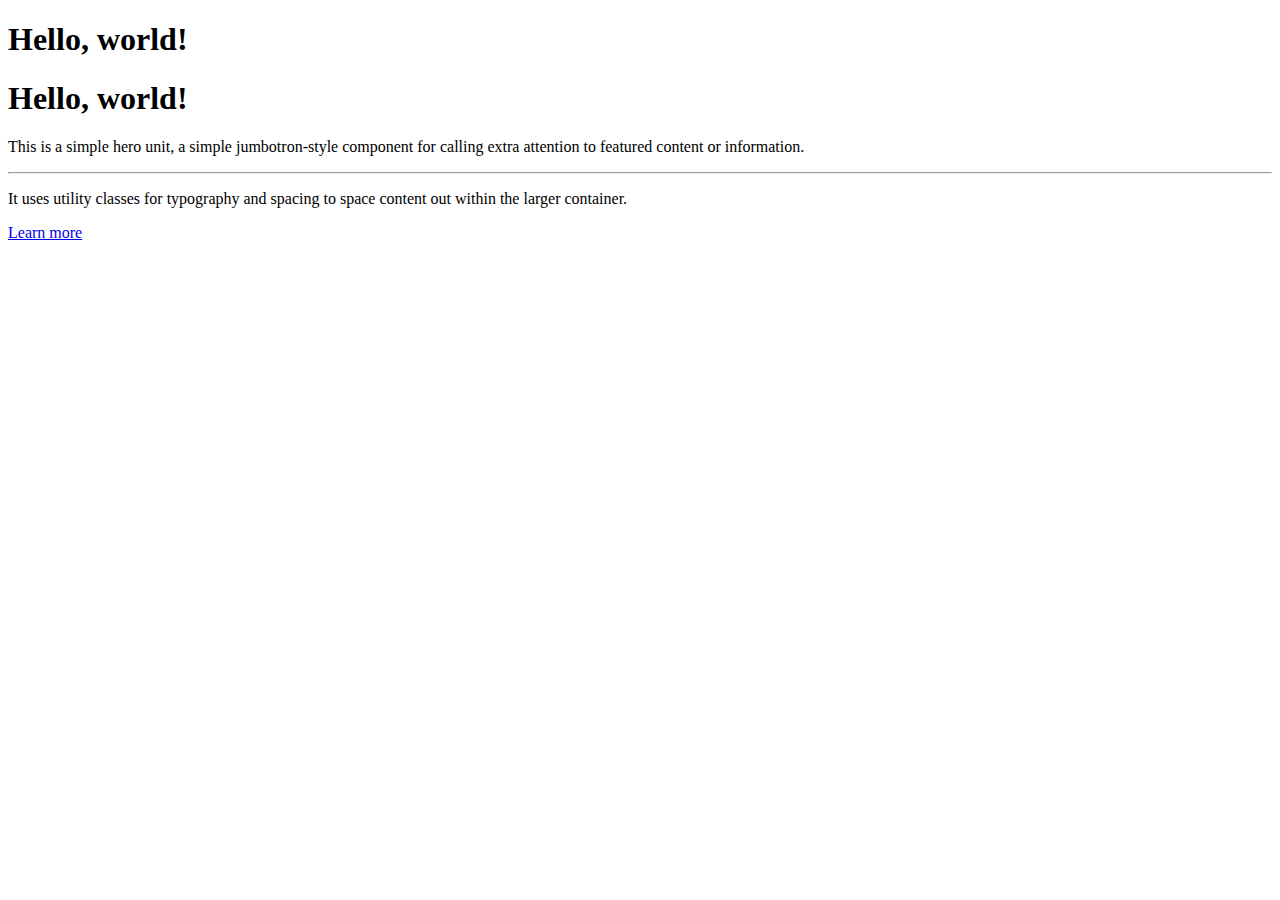
<file: ejemplo1/index.html>
<!doctype html>
<html lang="en">
  <head>
    <title>Hello, world!</title>
    <!-- Required meta tags -->
    <meta charset="utf-8">
    <meta name="viewport" content="width=device-width, initial-scale=1, shrink-to-fit=no">

    <!-- Bootstrap CSS -->
    <link rel="stylesheet" href="https://maxcdn.bootstrapcdn.com/bootstrap/4.0.0-beta.2/css/bootstrap.min.css" integrity="sha384-PsH8R72JQ3SOdhVi3uxftmaW6Vc51MKb0q5P2rRUpPvrszuE4W1povHYgTpBfshb" crossorigin="anonymous">
  </head>
  <body>
    <h1>Hello, world!</h1>

    <div class="jumbotron">
  <h1 class="display-3">Hello, world!</h1>
  <p class="lead">This is a simple hero unit, a simple jumbotron-style component for calling extra attention to featured content or information.</p>
  <hr class="my-4">
  <p>It uses utility classes for typography and spacing to space content out within the larger container.</p>
  <p class="lead">
    <a class="btn btn-primary btn-lg" href="#" role="button">Learn more</a>
  </p>
</div>

    <!-- Optional JavaScript -->
    <!-- jQuery first, then Popper.js, then Bootstrap JS -->
    <script src="https://code.jquery.com/jquery-3.2.1.slim.min.js" integrity="sha384-KJ3o2DKtIkvYIK3UENzmM7KCkRr/rE9/Qpg6aAZGJwFDMVNA/GpGFF93hXpG5KkN" crossorigin="anonymous"></script>
    <script src="https://cdnjs.cloudflare.com/ajax/libs/popper.js/1.12.3/umd/popper.min.js" integrity="sha384-vFJXuSJphROIrBnz7yo7oB41mKfc8JzQZiCq4NCceLEaO4IHwicKwpJf9c9IpFgh" crossorigin="anonymous"></script>
    <script src="https://maxcdn.bootstrapcdn.com/bootstrap/4.0.0-beta.2/js/bootstrap.min.js" integrity="sha384-alpBpkh1PFOepccYVYDB4do5UnbKysX5WZXm3XxPqe5iKTfUKjNkCk9SaVuEZflJ" crossorigin="anonymous"></script>
  </body>
</html>
</file>
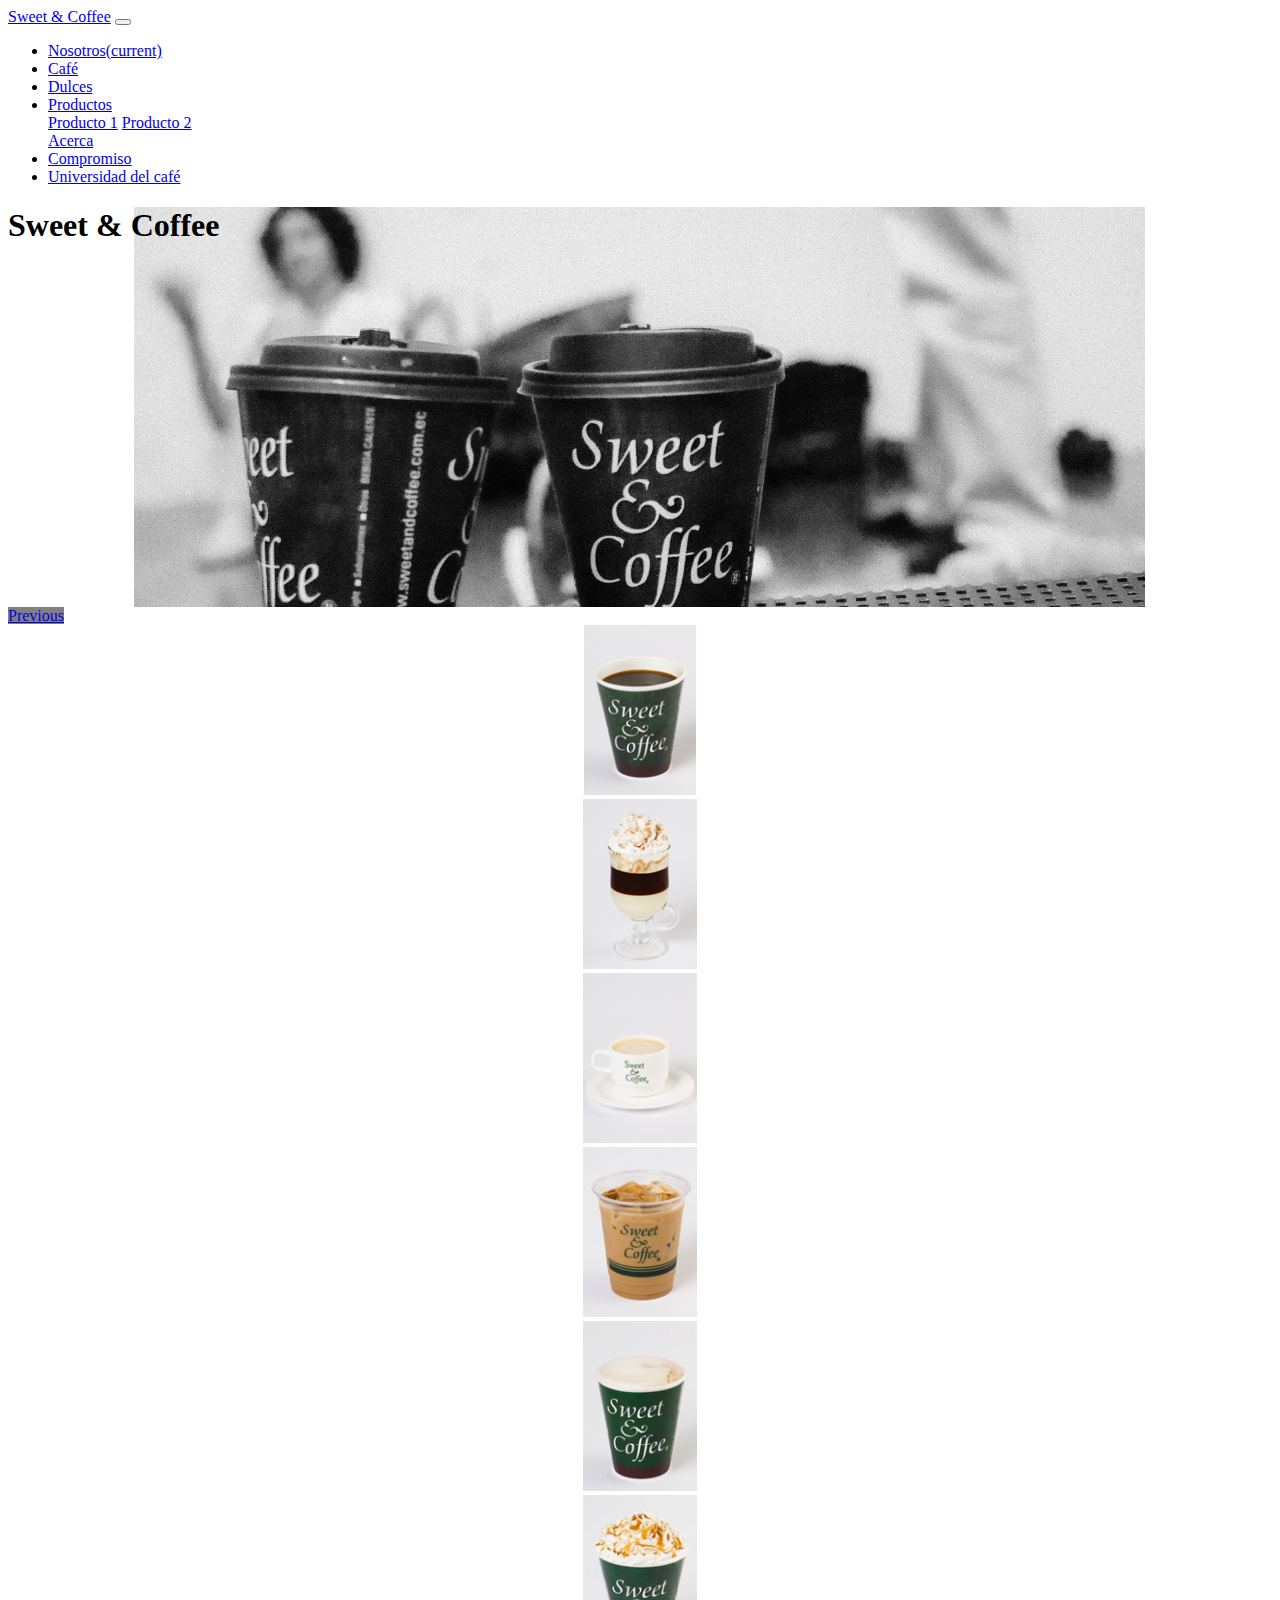
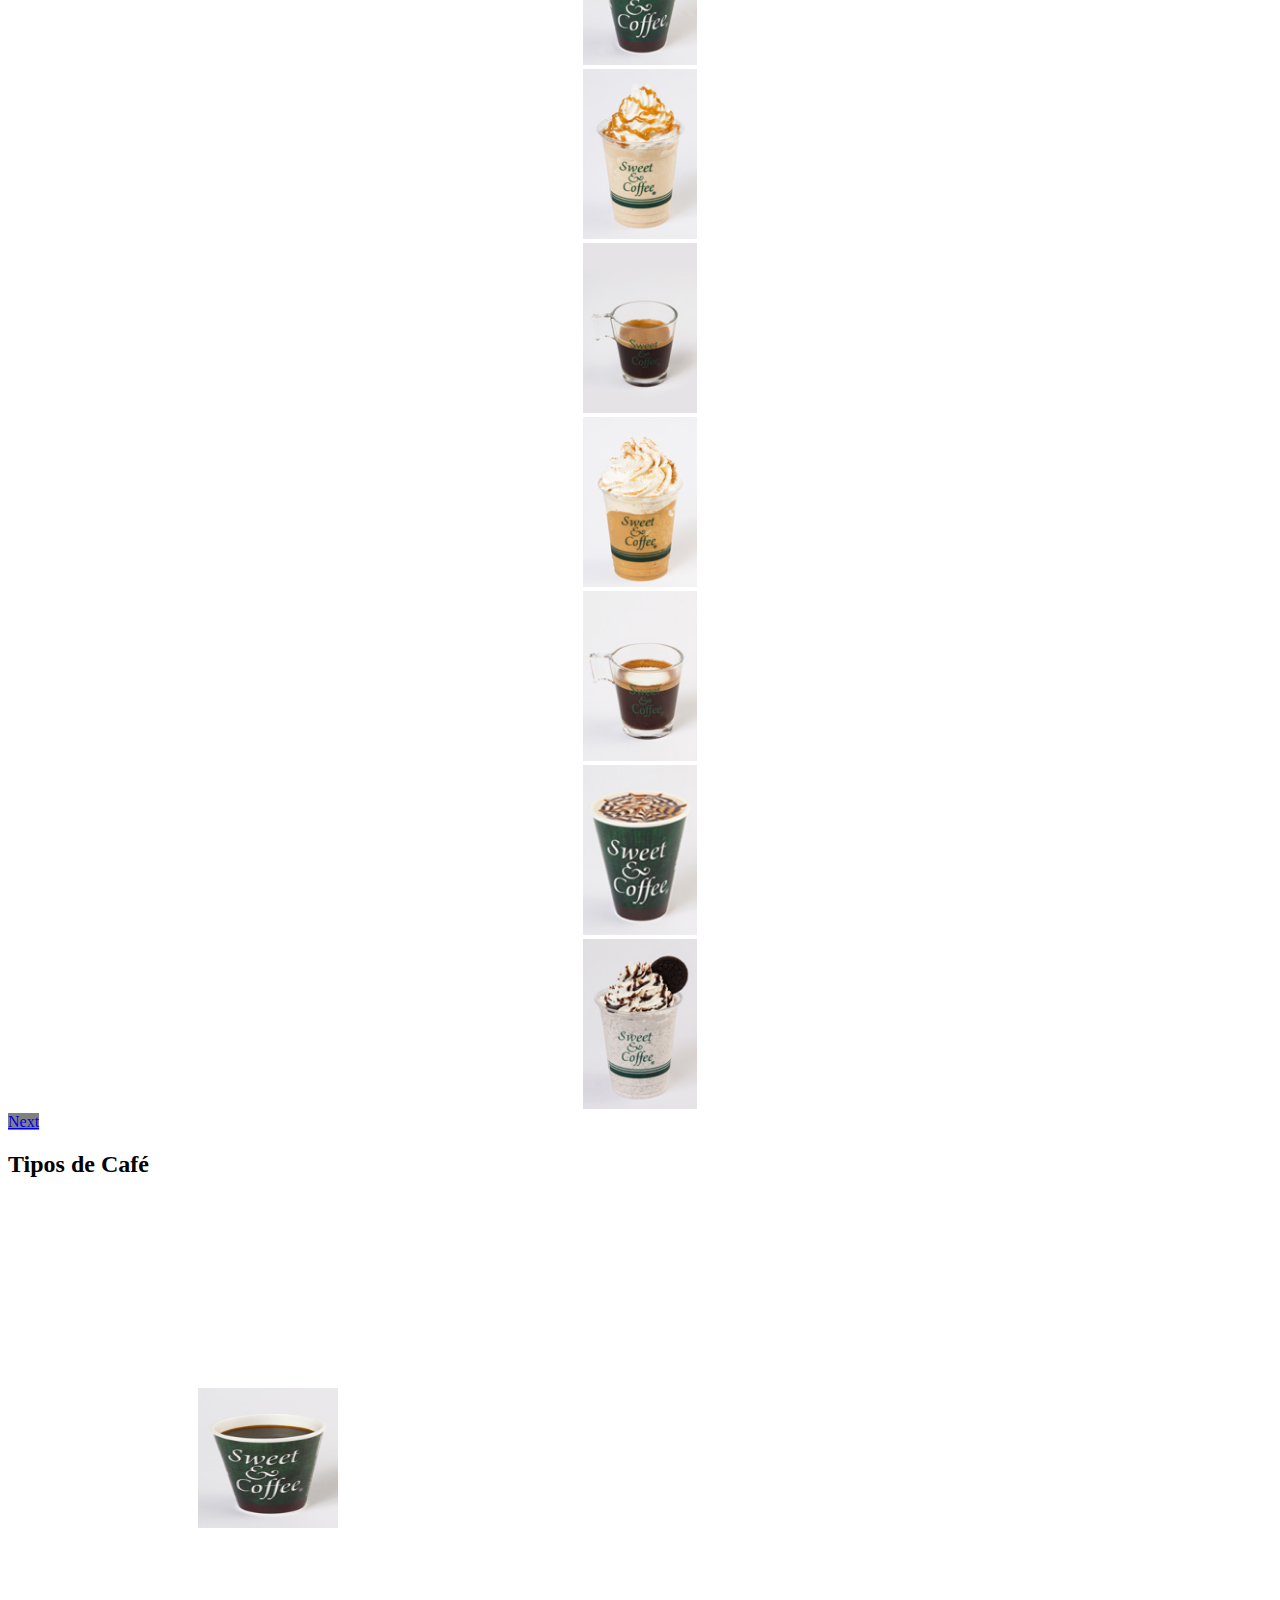
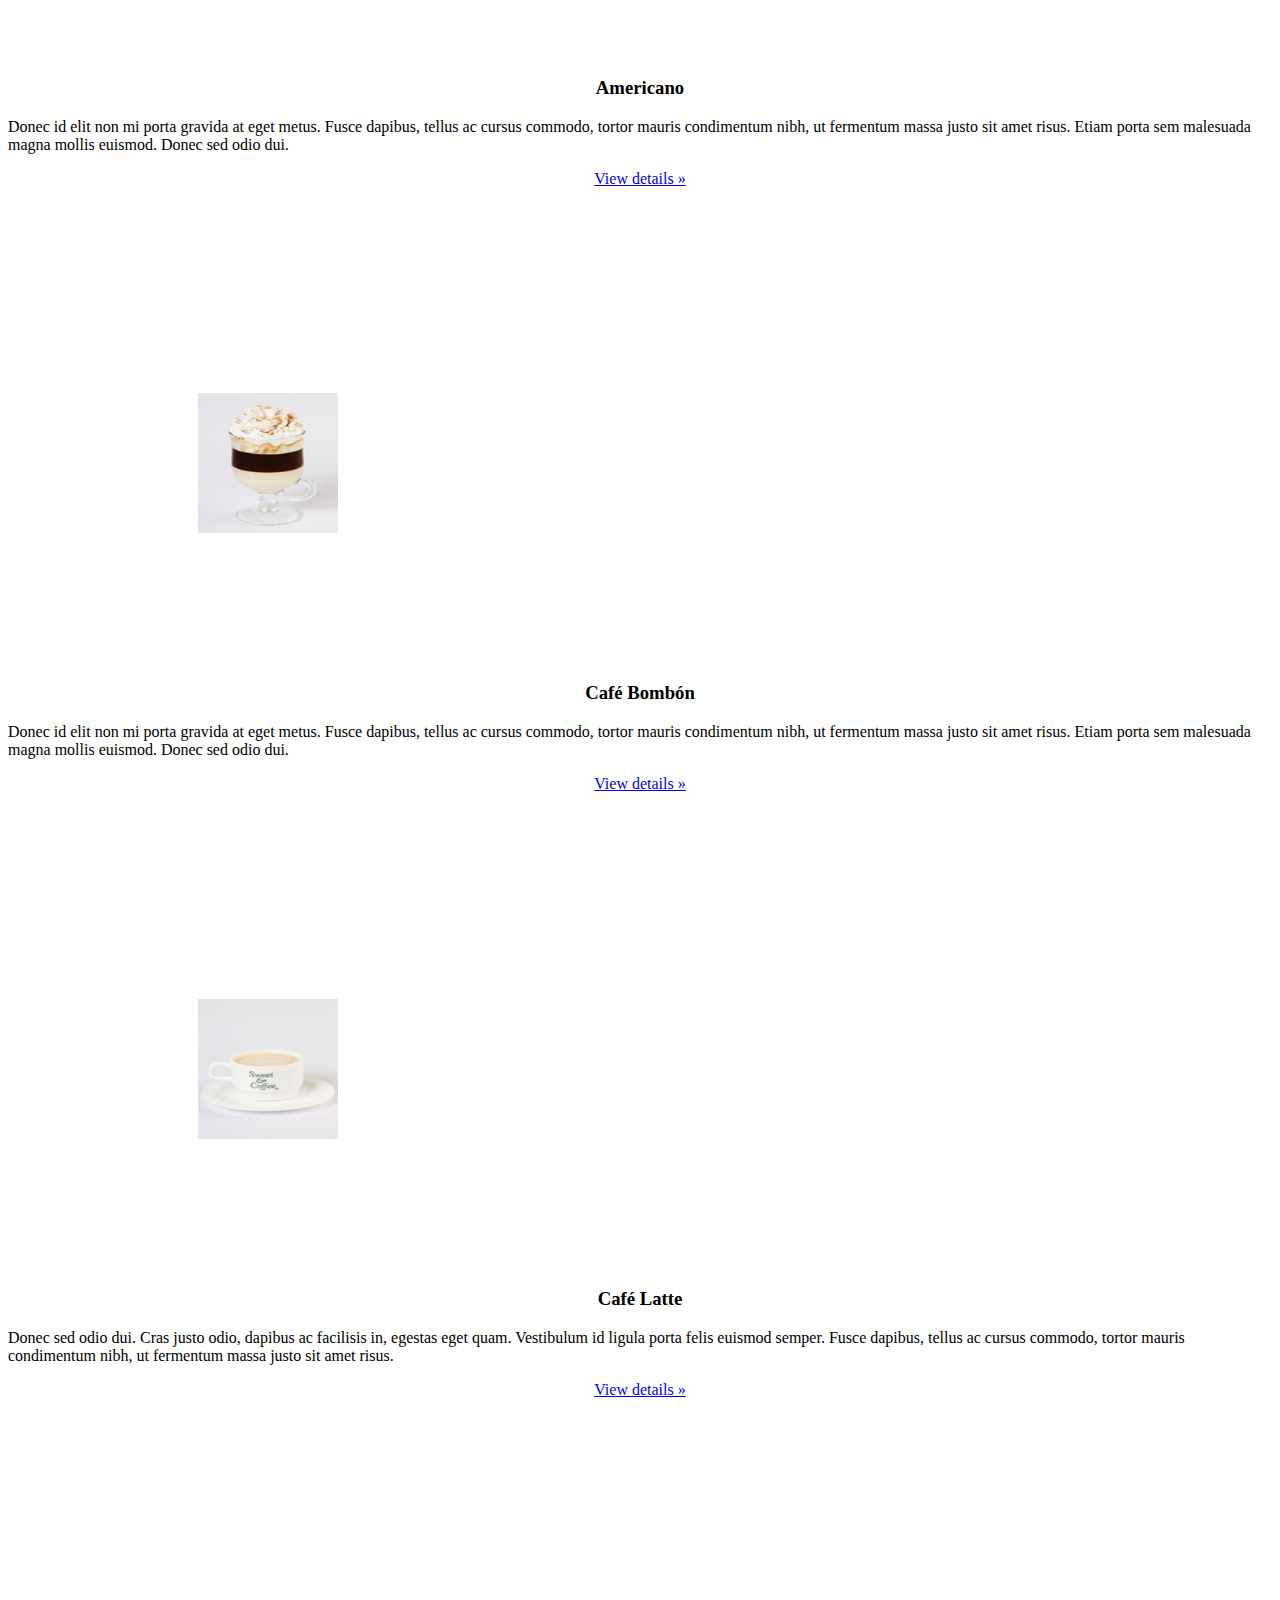
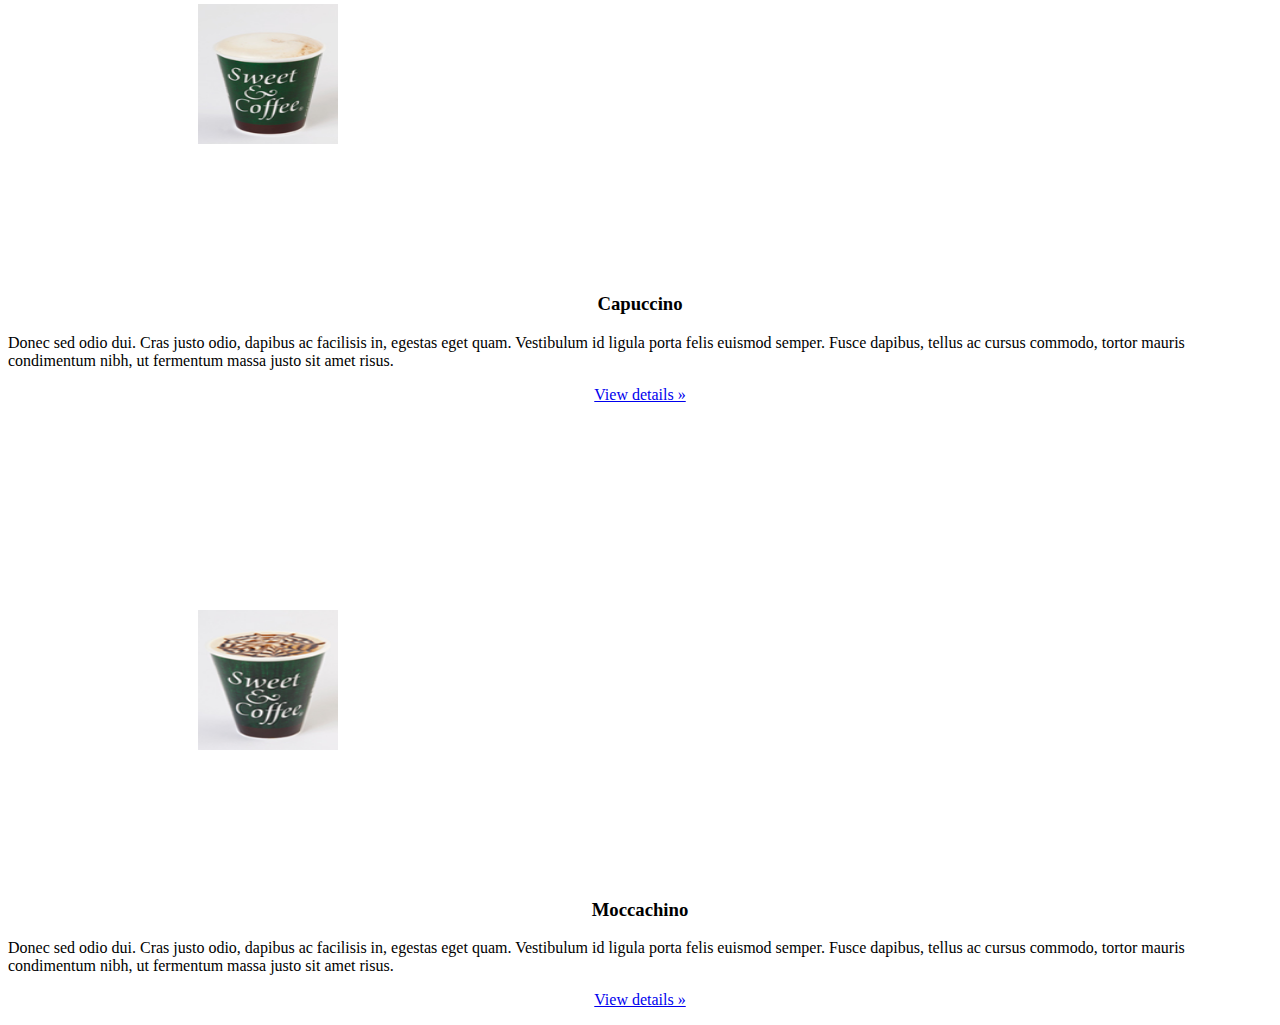
<file: ejemplo2/index.html>
<!DOCTYPE html>
<html>
<head>
	<meta charset="utf-8">
	<title></title>
	<link rel="stylesheet" href="https://maxcdn.bootstrapcdn.com/bootstrap/4.0.0-beta.2/css/bootstrap.min.css" integrity="sha384-PsH8R72JQ3SOdhVi3uxftmaW6Vc51MKb0q5P2rRUpPvrszuE4W1povHYgTpBfshb" crossorigin="anonymous">
	<link rel="stylesheet" type="text/css" href="css/estilo.css">
</head>
<body>
	<!-- Navbar -->
	<nav class="navbar navbar-expand-lg navbar-dark bg-dark">
	  	<a class="navbar-brand" href="#">Sweet &amp; Coffee</a>
	  	<button class="navbar-toggler" type="button" data-toggle="collapse" data-target="#navbarSupportedContent" aria-controls="navbarSupportedContent" aria-expanded="false" aria-label="Toggle navigation">
    		<span class="navbar-toggler-icon"></span>
  		</button>
	  	<div class="collapse navbar-collapse" id="navbarSupportedContent">
	    	<ul class="navbar-nav margiz">
	      		<li class="nav-item active">
	        		<a class="nav-link" href="#">Nosotros<span class="sr-only">(current)</span></a>
	      		</li>
	      		<li class="nav-item">
	        		<a class="nav-link" href="#">Café</a>
	      		</li>
	      		<li class="nav-item">
	        		<a class="nav-link" href="#">Dulces</a>
	      		</li>
	      		<li class="nav-item dropdown">
	        		<a class="nav-link dropdown-toggle" href="#" id="navbarDropdown" role="button" data-toggle="dropdown" aria-haspopup="true" aria-expanded="false">
	        			Productos
	        		</a>
	        		<div class="dropdown-menu" aria-labelledby="navbarDropdown">
	          			<a class="dropdown-item" href="#">Producto 1</a>
	          			<a class="dropdown-item" href="#">Producto 2</a>
	          			<div class="dropdown-divider"></div>
		          		<a class="dropdown-item" href="#">Acerca</a>
	        		</div>
	      		</li>
	      		<li class="nav-item">
	        		<a class="nav-link" href="#">Compromiso</a>
	      		</li>
	      		<li class="nav-item">
	        		<a class="nav-link" href="#">Universidad del café</a>
	      		</li>
	    	</ul>
	  	</div>
	</nav>
	<!-- Jumbotron -->
	<div id="imagenprincipal" class="jumbotron">
		<div class="container">
			<h1>Sweet &amp; Coffee</h1>
		</div>
	</div>
	<!-- Carousel -->
	<div class="container-fluid">
		<div id="carruselProductos" class="carousel slide row justify-content-around" data-ride="carousel">
			<a class="carousel-control-prev boton col-md-2 col-sm-2" href="#carruselProductos" role="button" data-slide="prev">
		    	<span class="carousel-control-prev-icon" aria-hidden="true"></span>
		    	<span class="sr-only">Previous</span>
		  	</a>
		  	<div class="carousel-inner col-md-8 col-sm-8">
		    	<div class="carousel-item active">
		    		<div class="row">
		    			<div class="col-md-2 col-sm-2 in-line-block center-block item-div">
		    				<img class="muestra" src="img/productos/americano.jpg" alt="americano">
		    			</div>
		    			<div class="col-md-2 col-sm-2 in-line-block center-block item-div">
		    				<img class="muestra" src="img/productos/cafebombon.jpg" alt="cafe bombon">
		    			</div>
		    			<div class="col-md-2 col-sm-2 in-line-block center-block item-div">
		    				<img class="muestra" src="img/productos/cafelattecaliente.jpg" alt="cafe latte caliente">
		    			</div>
		    			<div class="col-md-2 col-sm-2 in-line-block center-block item-div">
		    				<img class="muestra" src="img/productos/cafelattefrio.jpg" alt="cafe latte frio">
		    			</div>
		    			<div class="col-md-2 col-sm-2 in-line-block center-block item-div">
		    				<img class="muestra" src="img/productos/capuccino.jpg" alt="capuccino">
		    			</div>
		    			<div class="col-md-2 col-sm-2 in-line-block center-block item-div">
		    				<img class="muestra" src="img/productos/capuccinocasa.jpg" alt="capuccino casa">
		    			</div>
		    		</div>
		    	</div>
		    	<div class="carousel-item">
		      		<div class="row">
		    			<div class="col-md-2 col-sm-2 in-line-block center-block item-div">
		    				<img class="muestra" src="img/productos/capuccinofrio.jpg" alt="capuccino frio">
		    			</div>
		    			<div class="col-md-2 col-sm-2 in-line-block center-block item-div">
		    				<img class="muestra" src="img/productos/espresso.jpg" alt="espresso">
		    			</div>
		    			<div class="col-md-2 col-sm-2 in-line-block center-block item-div">
		    				<img class="muestra" src="img/productos/frappelatte.jpg" alt="frappe latte">
		    			</div>
		    			<div class="col-md-2 col-sm-2 in-line-block center-block item-div">
		    				<img class="muestra" src="img/productos/macchiato.jpg" alt="macchiato">
		    			</div>
		    			<div class="col-md-2 col-sm-2 in-line-block center-block item-div">
		    				<img class="muestra" src="img/productos/moccachino.jpg" alt="moccachino">
		    			</div>
		    			<div class="col-md-2 col-sm-2 in-line-block center-block item-div">
		    				<img class="muestra" src="img/productos/oreocookieshake.jpg" alt="oreo cookie shake">
		    			</div>
		    		</div>
		    	</div>
		  	</div>
		  	<a class="carousel-control-next boton col-md-2 col-sm-2" href="#carruselProductos" role="button" data-slide="next">
		    	<span class="carousel-control-next-icon" aria-hidden="true"></span>
		    	<span class="sr-only">Next</span>
		  	</a>
		</div>
	</div>
	

	<div class="container-fluid" id="tipos-cafe">
		<h2>Tipos de Café</h2>
        <!-- Example row of columns -->
        <div class="row justify-content-around">
          	<div class="col-md-2">
          		<img class="rounded-circle" src="img/productos/americano.jpg" alt="americano">
            	<h3>Americano</h3>
            	<p>Donec id elit non mi porta gravida at eget metus. Fusce dapibus, tellus ac cursus commodo, tortor mauris condimentum nibh, ut fermentum massa justo sit amet risus. Etiam porta sem malesuada magna mollis euismod. Donec sed odio dui. </p>
            	<p><a class="btn btn-secondary" href="#" role="button">View details &raquo;</a></p>
          	</div>
          	<div class="col-md-2">          	
	          	<img class="rounded-circle" src="img/productos/cafebombon.jpg" alt="cafe bombon">
    	        <h3>Café Bombón</h3>
        	    <p>Donec id elit non mi porta gravida at eget metus. Fusce dapibus, tellus ac cursus commodo, tortor mauris condimentum nibh, ut fermentum massa justo sit amet risus. Etiam porta sem malesuada magna mollis euismod. Donec sed odio dui. </p>
	            <p><a class="btn btn-secondary" href="#" role="button">View details &raquo;</a></p>
    	    </div>
        	<div class="col-md-2">
          		<img class="rounded-circle" src="img/productos/cafelattecaliente.jpg" alt="cafe latte caliente">
            	<h3>Café Latte</h3>
            	<p>Donec sed odio dui. Cras justo odio, dapibus ac facilisis in, egestas eget quam. Vestibulum id ligula porta felis euismod semper. Fusce dapibus, tellus ac cursus commodo, tortor mauris condimentum nibh, ut fermentum massa justo sit amet risus.</p>
            	<p><a class="btn btn-secondary" href="#" role="button">View details &raquo;</a></p>
          	</div>
          	<div class="col-md-2">
          		<img class="rounded-circle" src="img/productos/capuccino.jpg" alt="capuccino">
            	<h3>Capuccino</h3>
            	<p>Donec sed odio dui. Cras justo odio, dapibus ac facilisis in, egestas eget quam. Vestibulum id ligula porta felis euismod semper. Fusce dapibus, tellus ac cursus commodo, tortor mauris condimentum nibh, ut fermentum massa justo sit amet risus.</p>
            	<p><a class="btn btn-secondary" href="#" role="button">View details &raquo;</a></p>
          	</div>
          	<div class="col-md-2">
          		<img class="rounded-circle" src="img/productos/moccachino.jpg" alt="moccachino">
            	<h3>Moccachino</h3>
            	<p>Donec sed odio dui. Cras justo odio, dapibus ac facilisis in, egestas eget quam. Vestibulum id ligula porta felis euismod semper. Fusce dapibus, tellus ac cursus commodo, tortor mauris condimentum nibh, ut fermentum massa justo sit amet risus.</p>
            	<p><a class="btn btn-secondary" href="#" role="button">View details &raquo;</a></p>
	        </div>
        </div>
    </div>
	
	
	 <!-- Optional JavaScript -->
    <!-- jQuery first, then Popper.js, then Bootstrap JS -->
    <script src="https://code.jquery.com/jquery-3.2.1.slim.min.js" integrity="sha384-KJ3o2DKtIkvYIK3UENzmM7KCkRr/rE9/Qpg6aAZGJwFDMVNA/GpGFF93hXpG5KkN" crossorigin="anonymous"></script>
    <script src="https://cdnjs.cloudflare.com/ajax/libs/popper.js/1.12.3/umd/popper.min.js" integrity="sha384-vFJXuSJphROIrBnz7yo7oB41mKfc8JzQZiCq4NCceLEaO4IHwicKwpJf9c9IpFgh" crossorigin="anonymous"></script>
    <script src="https://maxcdn.bootstrapcdn.com/bootstrap/4.0.0-beta.2/js/bootstrap.min.js" integrity="sha384-alpBpkh1PFOepccYVYDB4do5UnbKysX5WZXm3XxPqe5iKTfUKjNkCk9SaVuEZflJ" crossorigin="anonymous"></script>
</body>
</html>
</file>
<file: ejemplo2/css/estilo.css>
div#imagenprincipal {
	background-image: url('../img/fondo.jpg');
	background-size: 80%;
	background-repeat: no-repeat;
	background-position: center top;
}

.margiz {
	margin-left: auto;
}

div.item-div {
	text-align: center;
}

img.muestra {
	height: 170px;
}

a.boton {
	background-color: grey;
	max-width: 100px;
	position: inherit;
}

.jumbotron {
	height: 400px;
}


h3 {
	text-align: center;
}

img.rounded-circle {
	margin-left: 15%;
	margin-top: 15%;
	margin-bottom: 10%;
	height: 140px;
	width: 140px;
}

a[class="btn btn-secondary"] {
	text-align: center;
}

p + p {
	text-align: center;
}
</file>
